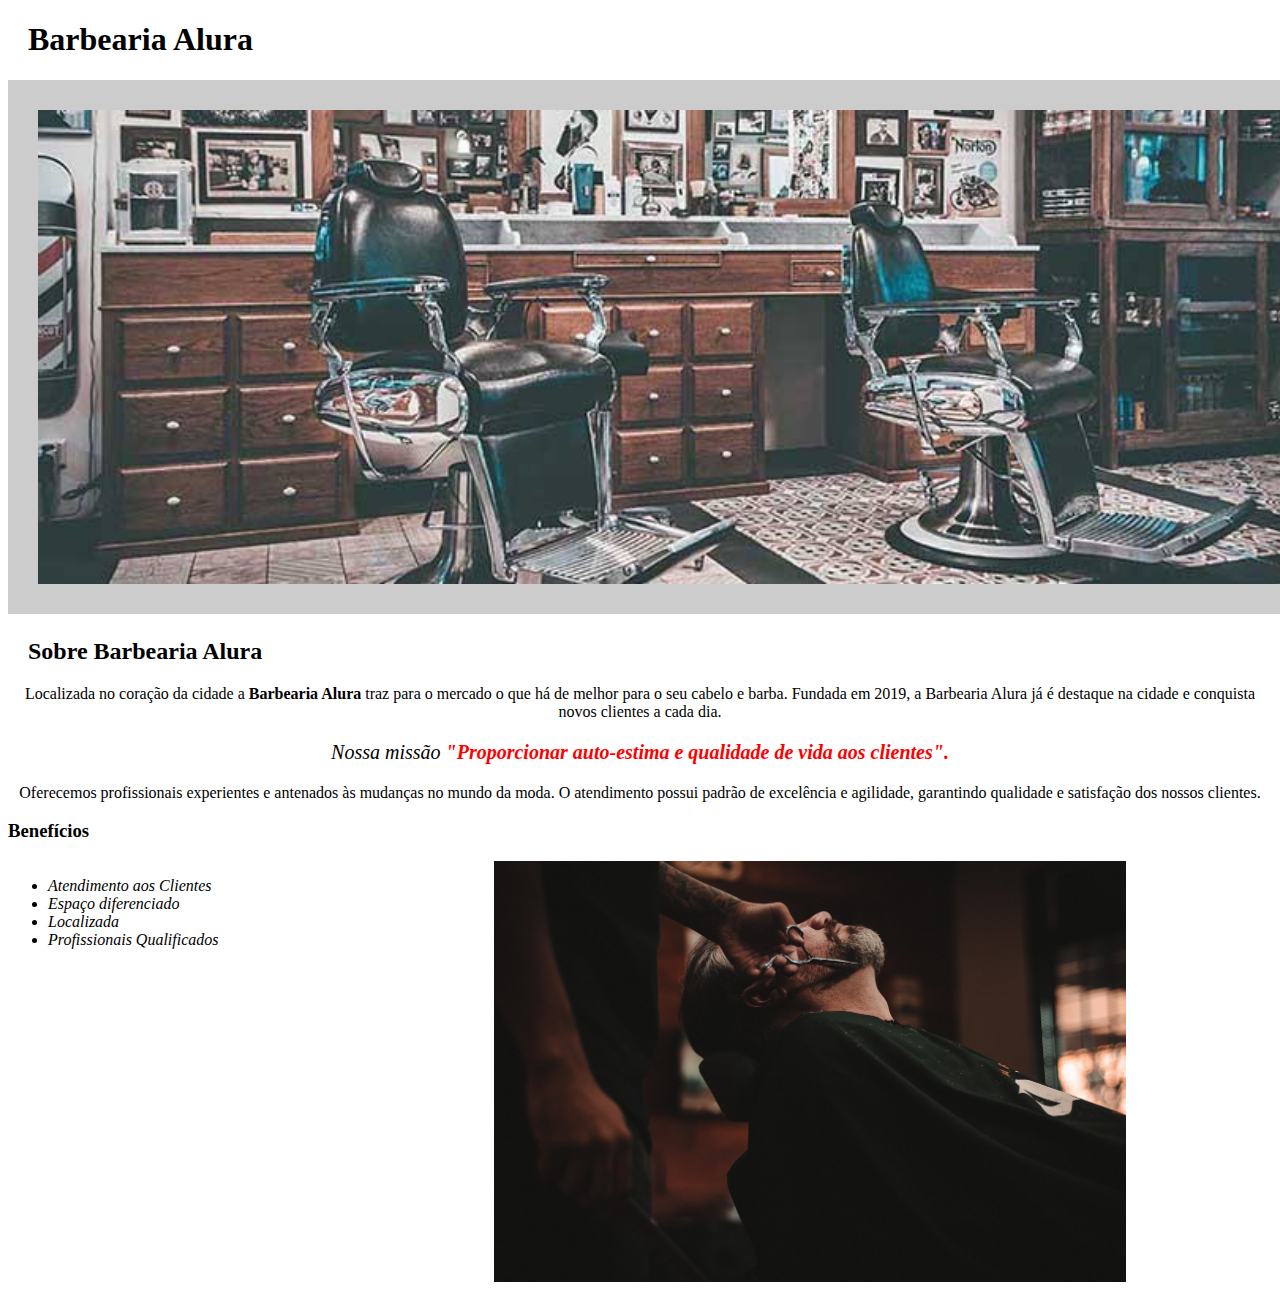
<file: index.html>
<!DOCTYPE html>
<html lang="en">
<head>
    <meta charset="UTF-8">
    <meta name="viewport" content="width=device-width, initial-scale=1.0">
    <title>barbearia alura da debora</title>
    <link rel="stylesheet" href="style.css">
</head>
      
<body>
    <header>
      <h1 class="titulo-principal">Barbearia Alura</h1>
    </header>
<!DOCTYPE html>
<html>
  <img id="banner" src="banner.jpg"
   <div class="principal">
   <h2 class="titulo-principal">Sobre Barbearia Alura</h2>
   <p> Localizada no coração da cidade a<strong> Barbearia Alura</strong> traz para o mercado o que há de melhor para o seu cabelo e barba. Fundada em 2019, a Barbearia Alura já é destaque na
     cidade e conquista novos clientes a cada dia.</p>
    
   <p id="missao"><em> Nossa missão <strong> "Proporcionar auto-estima e qualidade de vida aos clientes".</strong></em></p>
    
   <p> Oferecemos profissionais experientes e antenados às mudanças no mundo da moda. O atendimento possui padrão de excelência e agilidade, garantindo qualidade e 
    satisfação dos nossos clientes.</p>

   <h3>Benefícios</h3>

   <ul>
      <li class="itens">Atendimento aos Clientes</li>
      <li class="itens">Espaço diferenciado</li>
      <li class="itens">Localizada</li>
      <li class="itens">Profissionais Qualificados</li>
   </ul>

   <img src="beneficios.jpg" class="imagembeneficios">
</html>
    
</body>
</file>
<file: style.css>
body {
    

}
#banner {
    width: 100%;

}

.principal{
    background: #CCCCCC;
    padding: 30px;
}
.titulo-principal {
    padding-left: 20px;
}

.titulo-centralizado {
    text-align: center;
}

p{
    text-align: center;
}

#missao{
     font-size: 20px
}

em strong {
    color: #FF0000;
}

.itens {
    font-style: italic
}

.beneficios{
  background: #FFFFFF;
  padding: 20px;
   
}

ul {
   display: inline-block;
   vertical-align: top;
   width: 20%;
   margin-right: 15%;

}

.imagembeneficios{
     width: 50%;
}
</file>
